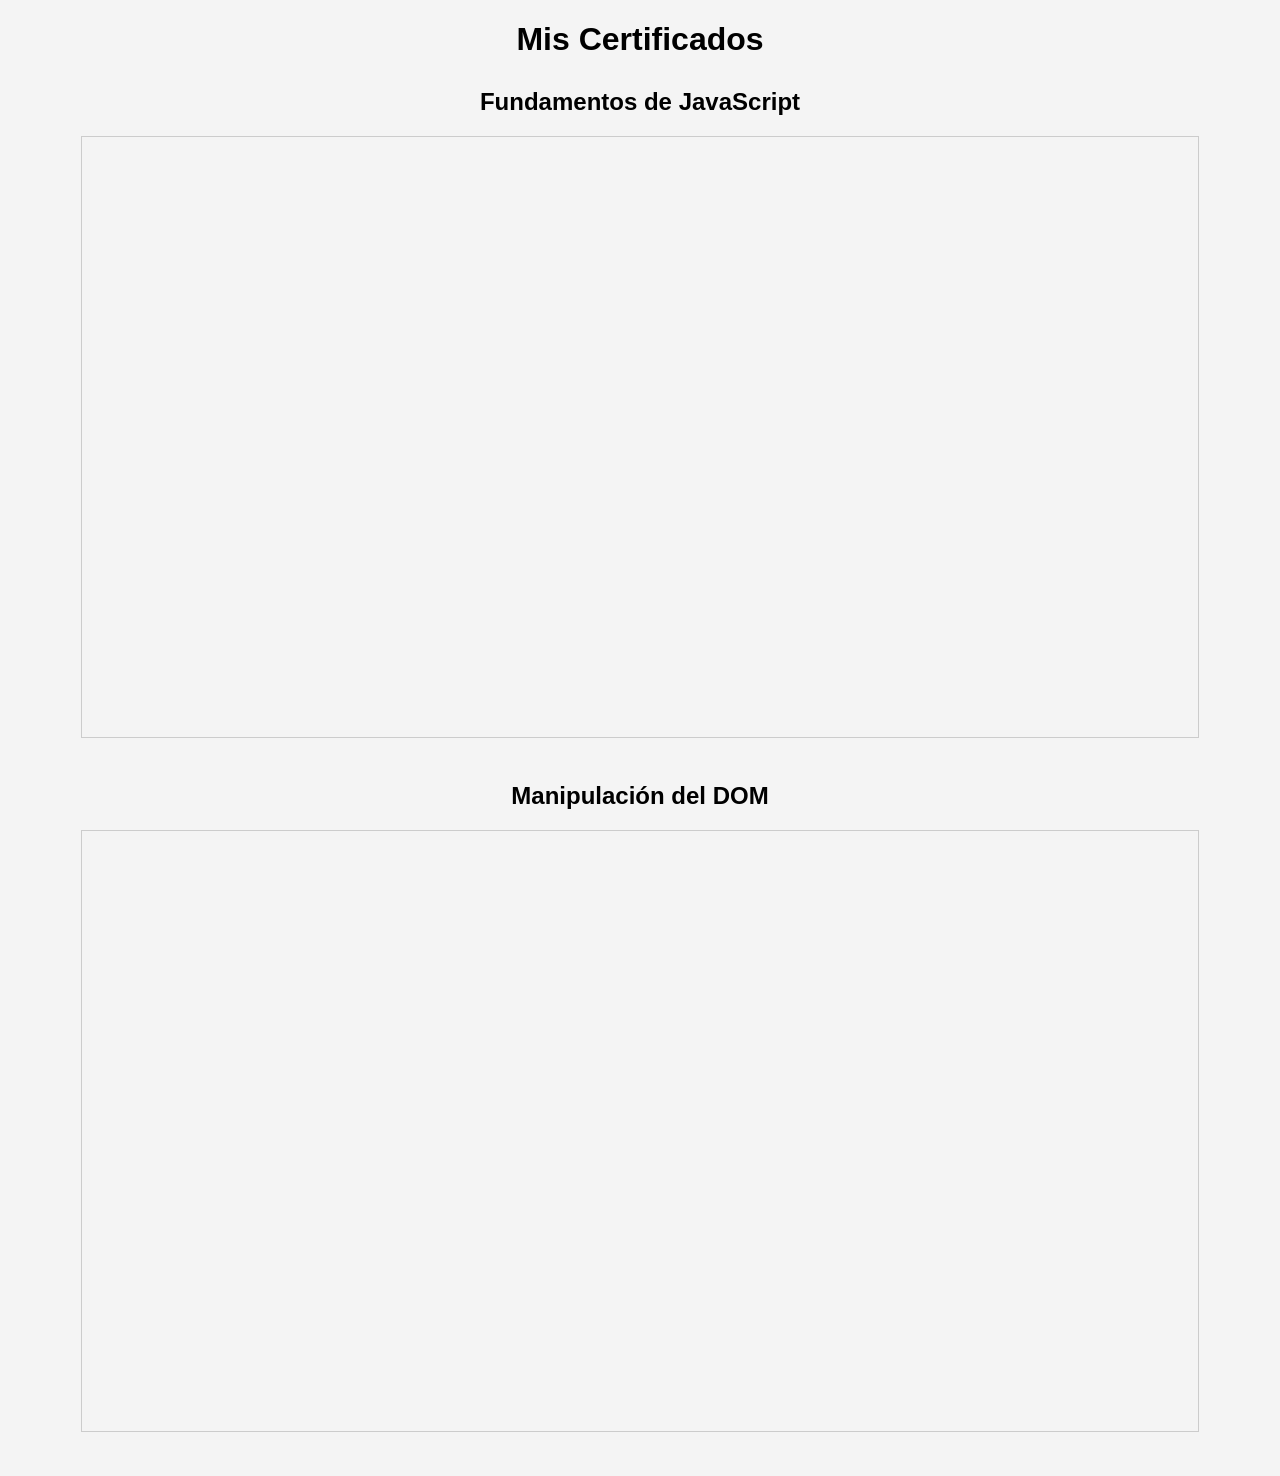
<file: Certificados/index.html>
<!DOCTYPE html>
<html lang="es">
<head>
    <meta charset="UTF-8">
    <title>Mis Certificados</title>
    <link rel="stylesheet" href="style.css">
</head>
<body>

    <h1>Mis Certificados</h1>

    <div class="certificado">
        <h2>Fundamentos de JavaScript</h2>
        <iframe src="FUNDAMENTOS DE JAVASCRIPT.pdf"></iframe>
    </div>

    <div class="certificado">
        <h2>Manipulación del DOM</h2>
        <iframe src="MANIPULACION DEL DOM.pdf"></iframe>
    </div>

</body>
</html>
</file>
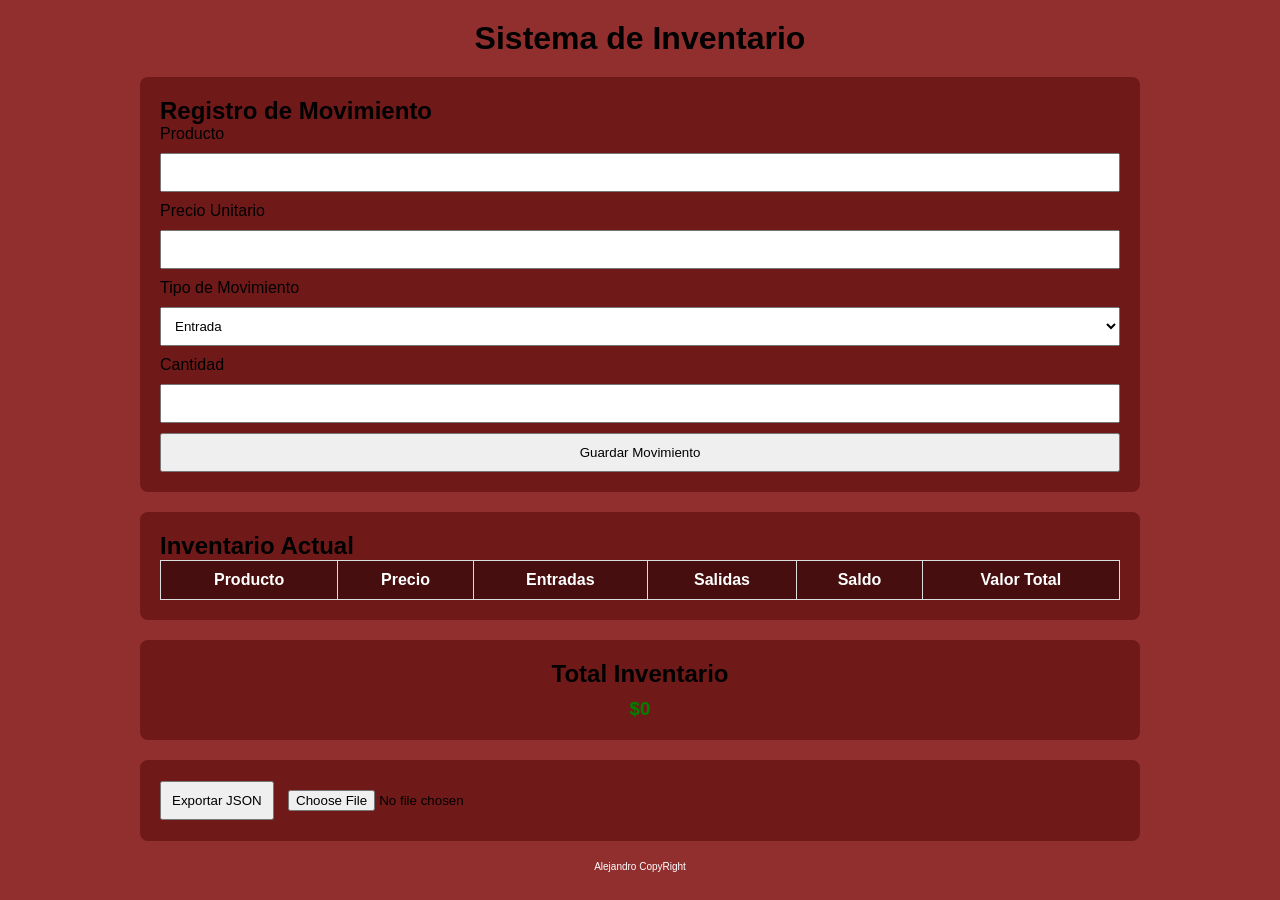
<file: DOMJson/index.html>
<!DOCTYPE html>
<html lang="es">
<head>
    <meta charset="UTF-8">
    <meta name="viewport" content="width=device-width, initial-scale=1.0">
    <title>Control de Inventario</title>
    <link rel="stylesheet" href="estilos.css">
</head>
<body>

<header>
    <h1>Sistema de Inventario</h1>
</header>

<main>

    <section class="formulario">
        <h2>Registro de Movimiento</h2>

        <form id="inventarioForm">

            <label for="producto">Producto</label>
            <input type="text" id="producto" required>

            <label for="precio">Precio Unitario</label>
            <input type="number" id="precio" min="0" required>

            <label for="tipo">Tipo de Movimiento</label>
            <select id="tipo">
                <option value="entrada">Entrada</option>
                <option value="salida">Salida</option>
            </select>

            <label for="cantidad">Cantidad</label>
            <input type="number" id="cantidad" min="1" required>

            <button type="submit">Guardar Movimiento</button>

        </form>
    </section>

    <section>
        <h2>Inventario Actual</h2>

        <table>
            <thead>
                <tr>
                    <th>Producto</th>
                    <th>Precio</th>
                    <th>Entradas</th>
                    <th>Salidas</th>
                    <th>Saldo</th>
                    <th>Valor Total</th>
                </tr>
            </thead>

            <tbody id="tablaInventario"></tbody>

        </table>
    </section>

    <section class="resumen">
        <h2>Total Inventario</h2>
        <h3 id="totalInventario">$0</h3>
    </section>

    <section class="acciones">
        <button id="exportar">Exportar JSON</button>

        <input type="file"
               id="importarArchivo"
               accept=".json">
    </section>

</main>
<script src="codigo.js"></script>
<footer>
    <p>Alejandro CopyRight</p>
</footer>
</body>
</html>
</file>
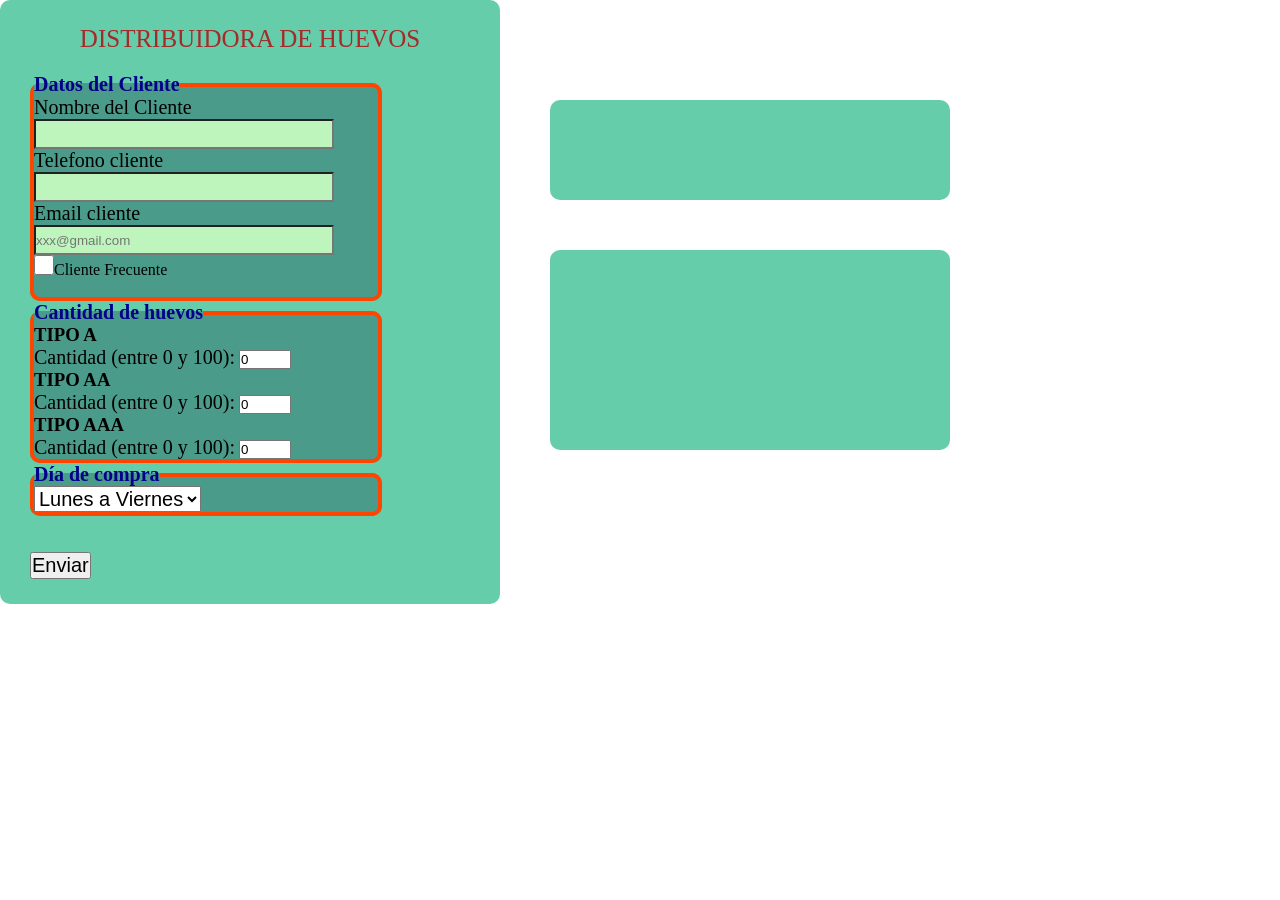
<file: EJERCICIOS/index.html>
<!DOCTYPE html>
<html lang="es">

<head>
  <meta charset="UTF-8">
  <meta name="viewport" content="width=device-width, initial-scale=1.0">
  <link rel="stylesheet" href="./estilo.css">
  <title>Ejercicios con el DOM</title>
</head>

<body>
  <main class="contenedor">
    <article class="titulo">DISTRIBUIDORA DE HUEVOS</article>
    <form>
      <fieldset>
        <legend>Datos del Cliente</legend>
        <label for="cliente" class="label">Nombre del Cliente</label><br>
        <input type="text" class="input" id="cliente" name="cliente" required /><br />
        <label class="label" for="tel">Telefono cliente</label><br>
        <input class="input" type="tel" id="tel" name="tel" required /><br />
        <label class="label" for="email">Email cliente</label><br>
        <input class="input" type="email" id="email" name="email" placeholder="xxx@gmail.com" required /><br />
        <input type="checkbox" name="frec" id="frec" value="frecuente" />Cliente Frecuente<br /><br>
      </fieldset>
      <fieldset>
        <legend>Cantidad de huevos</legend>
        <h3>TIPO A</h3>
        <label for="cantA">Cantidad (entre 0 y 100):</label>
        <input type="number" id="cantA" name="cantA" min="0" max="100" value="0">
        <h3>TIPO AA</h3>
        <label for="cantAA">Cantidad (entre 0 y 100):</label>
        <input type="number" id="cantAA" name="cantAA" min="0" max="100" value="0">
        <h3>TIPO AAA</h3>
        <label for="cantAAA">Cantidad (entre 0 y 100):</label>
        <input type="number" id="cantAAA" name="cantAAA" min="0" max="100" value="0">
      </fieldset>
      <fieldset>
        <legend>Día de compra</legend>
        <select id="dia" name="Seleccione día">
          <option value="1">Lunes a Viernes</option>
          <option value="2">Sábado</option>
          <option value="3">Domingo</option>
        </select>
      </fieldset><br><br>
      <button type="button" onclick="recogerDatos()">Enviar</button>
    </form>  
    <section class="contenedor" id="errores"></section>
    <section class="contenedor" id="resultados"></section>
  </main>

  <script src="./codigo2.js"></script>
</body>

</html>
</file>
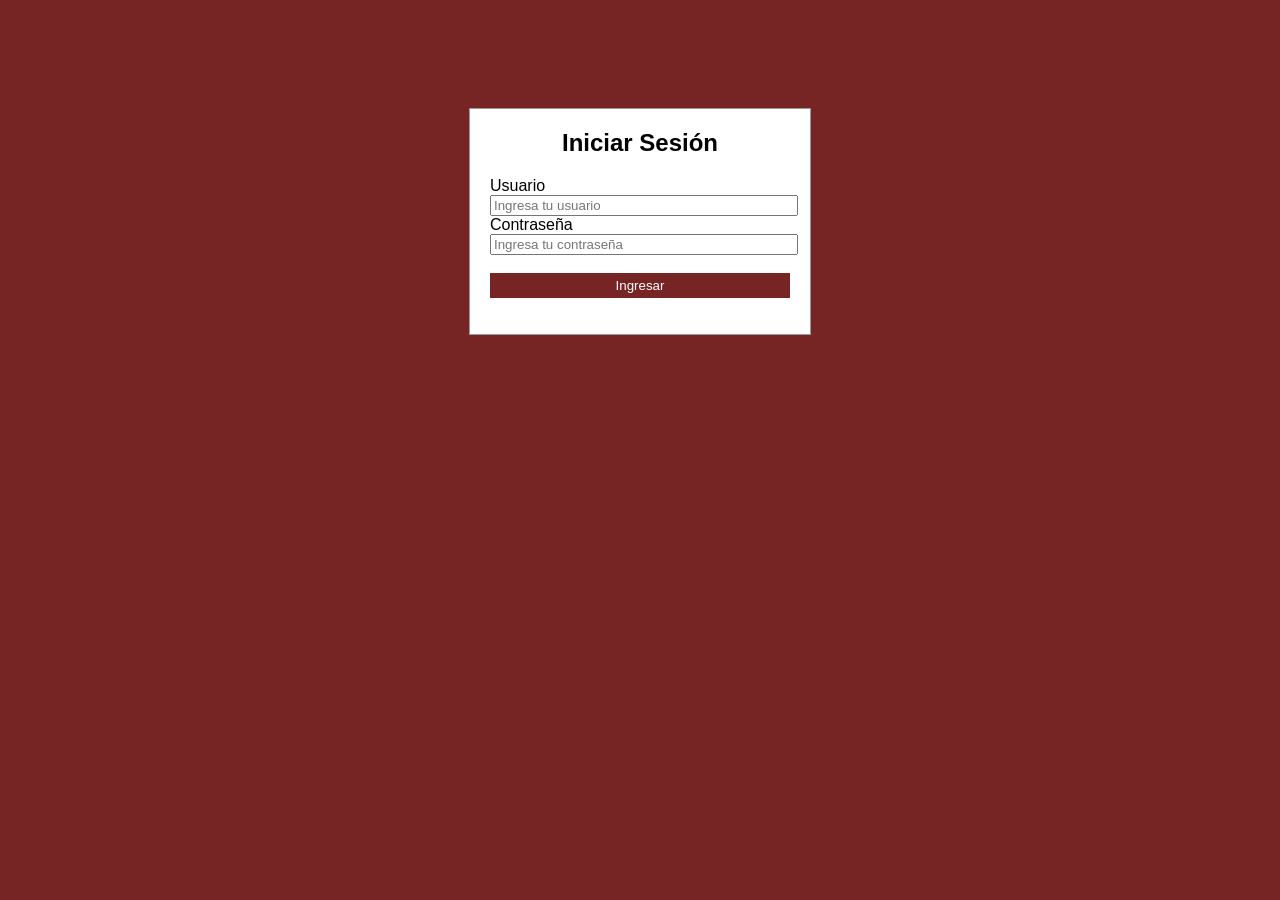
<file: Inicio Sesion/index.html>
<!DOCTYPE html>
<html lang="es">

<head>
  <meta charset="UTF-8">
  <meta name="viewport" content="width=device-width, initial-scale=1.0">
  <link rel="stylesheet" href="./estilo.css">
  <title>INICIO DE SESIÓN</title>
</head>

<body>
  <main class="contenedor">
    <h2>Iniciar Sesión</h2>
    <form id="formulario">
        <label for="usuario">Usuario</label>
        <input type="text" id="usuario" required placeholder="Ingresa tu usuario">
            
        <label for="password">Contraseña</label>
        <input type="password" id="password" required placeholder="Ingresa tu contraseña"><br><br>
      </section>

      <button type="submit" id="boton">Ingresar</button>
    </form>

    <p id="mensaje"></p>
  </main>
  <script src="./codigo.js"></script>
</body>
</html>
</file>
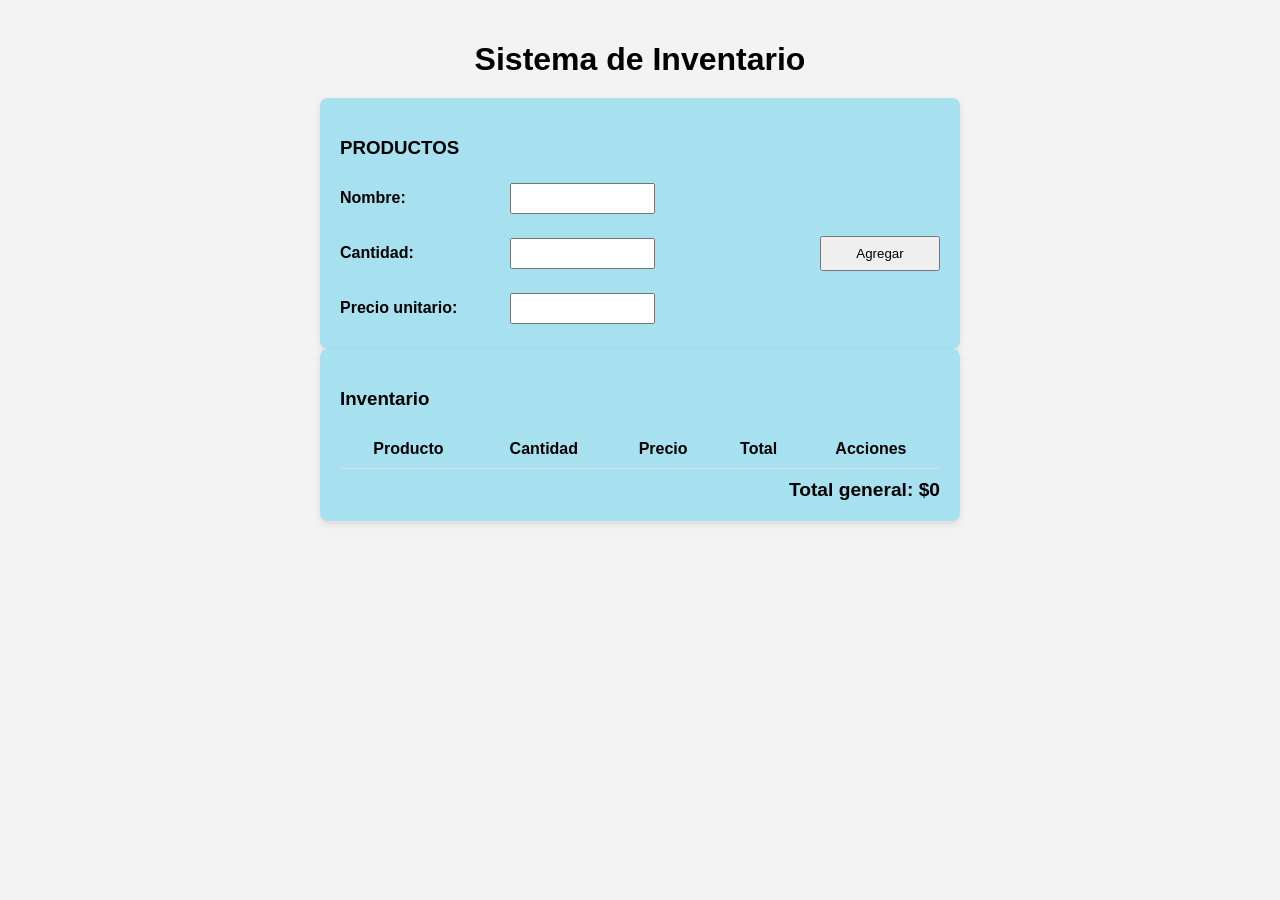
<file: Inventario/index.html>
<!DOCTYPE html>
<html lang="es">

<head>
  <meta charset="UTF-8" />
  <meta name="viewport" content="width=device-width, initial-scale=1.0" />
  <link rel="stylesheet" href="./style.css">
  <title>Inventario Interactivo</title>
</head>

<body>
  <h1>Sistema de Inventario</h1>

  <section class="card">
    <h3>PRODUCTOS</h3>

    <section class="form-grid">
      <label for="nombre">Nombre:</label>
      <input type="text" id="nombre" />
      <section></section> <!-- Celda vacía para mantener alineación -->
      <label for="cantidad">Cantidad:</label>
      <input type="number" id="cantidad" />
      <button id="btnAgregar" class="btn-form">Agregar</button>
      <label for="precio">Precio unitario:</label>
      <input type="number" id="precio" />
      <section></section> <!-- Celda vacía para mantener alineación -->
    </section>
  </section>

  <section class="card">
    <h3>Inventario</h3>

    <table id="tabla">
      <thead>
        <tr>
          <th>Producto</th>
          <th>Cantidad</th>
          <th>Precio</th>
          <th>Total</th>
          <th>Acciones</th>
        </tr>
      </thead>
      <tbody></tbody>
    </table>

    <section class="total" id="totalGeneral">Total general: $0</section>
  </section>

  <script src="./main.js" defer></script>
</body>

</html>
</file>
<file: Certificados/style.css>
body{
    font-family: Arial, sans-serif;
    text-align: center;
    background: #f4f4f4;
    margin: 20px;
}
h1{
    margin-bottom: 30px;
}
.certificado{
    margin-bottom: 40px;
}
iframe{
    width: 90%;
    height: 600px;
    border: 1px solid #ccc;
}
</file>
<file: DOMJson/estilos.css>
*{
    margin:0;
    padding:0;
    box-sizing:border-box;
}

body{
    font-family:Arial, sans-serif;
    background:#912f2f;
    padding:20px;
}

header{
    text-align:center;
    margin-bottom:20px;
}

main{
    max-width:1000px;
    margin:auto;
}

section{
    background:rgb(112, 25, 25);
    padding:20px;
    margin-bottom:20px;
    border-radius:8px;
}

form{
    display:grid;
    gap:10px;
}

input,
select,
button{
    padding:10px;
}

button{
    cursor:pointer;
}

table{
    width:100%;
    border-collapse:collapse;
}

table th,
table td{
    border:1px solid #ddd;
    padding:10px;
    text-align:center;
}

table th{
    background:#460e0e;
    color:white;
}

.resumen{
    text-align:center;
}

#totalInventario{
    color:green;
    margin-top:10px;
}

footer{
    font-size: 10px;
    text-align: center;
    color: white;
}
</file>
<file: EJERCICIOS/estilo.css>
*{
    box-sizing: border-box;
    margin: 0;
    padding: 0;
}

.contenedor {
    max-width: 500px;
    width: 100%;
    padding: 25px 30px;
    background-color: mediumaquamarine;
    border-radius: 10px;
    position: relative;
}

#errores{
    position: absolute;
    top: 100px;
    left: 550px;
    width: 400px;
    min-height: 100px;
}

#resultados{
    position: absolute;
    top: 250px;
    left: 550px;
    width: 400px;
    min-height: 200px;
}

.titulo{
    font-size: 25px;
    font-weight: 500;
    text-align: center;
    color: brown;
    margin-bottom: 20px;
}

.input {
    width: 300px;
    height: 30px;
    background-color: rgb(189, 245, 189);
}

#frec {
    width: 20px;
    height: 20px;
}

fieldset {
    width: 80%;
    border: 4px solid orangered;
    border-radius: 10px;
    background: rgb(75, 155, 138);
}

legend {
    color: darkblue;
    font-weight: bold;
    font-size: 20px;
}

label, select, button {
    font-size: 20px;
}
</file>
<file: Inicio Sesion/estilo.css>
body {
    background-color: #772424;
    font-family: sans-serif;
    padding-top: 100px; /* Desplaza el contenedor hacia abajo */
}

.contenedor {
    background-color: #ffffff;
    width: 300px;
    margin: 0 auto; /* Centra el contenedor horizontalmente */
    padding: 20px;
    border: 1px solid #999999;
}

h2 {
    text-align: center;
    margin-top: 0;
}

input {
    width: 100%;
}

button {
    width: 100%;
    padding: 5px;
    background-color: #772424;
    color: #ffffff;
    border: none;
    cursor: pointer;
}

button:disabled {
    background-color: #999999;
    cursor: not-allowed;
}

#mensaje {
    font-weight: bold;
    text-align: center;
}
</file>
<file: Inventario/style.css>
body {
  font-family: Arial, sans-serif;
  background: #f3f3f3;
  margin: 0;
  padding: 20px;
}

h1 {
  text-align: center;
  margin-bottom: 20px;
}

.card {
  background: rgb(167, 225, 240);
  padding: 20px;
  border-radius: 8px;
  max-width: 600px;
  margin: auto;
  box-shadow: 0 3px 7px rgba(0, 0, 0, 0.1);
}

.form-grid {
  display: grid;
  grid-template-columns: 150px 1fr 120px; /* label — input — botón */
  gap: 12px 20px;
  align-items: center;
}

.btn-form {
  padding: 8px 15px;
  cursor: pointer;
}

.form-grid label {
  font-weight: bold;
}

.form-grid input {
  padding: 6px;
  width: 50%;
  box-sizing: border-box;
}

input,
button {
  padding: 8px;
  margin: 5px 0;
}

table {
  width: 100%;
  border-collapse: collapse;
  margin-top: 20px;
}

th,
td {
  padding: 10px;
  text-align: center;
  border-bottom: 1px solid #ddd;
}

tr.low-stock {
  background: #ffe6e6;
}

button {
  cursor: pointer;
}

#btnFinalizar {
  background-color: #2ecc71;
  color: white;
  padding: 10px 15px;
  border: none;
  cursor: pointer;
  border-radius: 5px;
}

#btnFinalizar:hover {
  background-color: #27ae60;
}

.total {
  font-size: 1.2rem;
  font-weight: bold;
  margin-top: 10px;
  text-align: right;
}

.edit-input {
  width: 70px;
}
</file>
